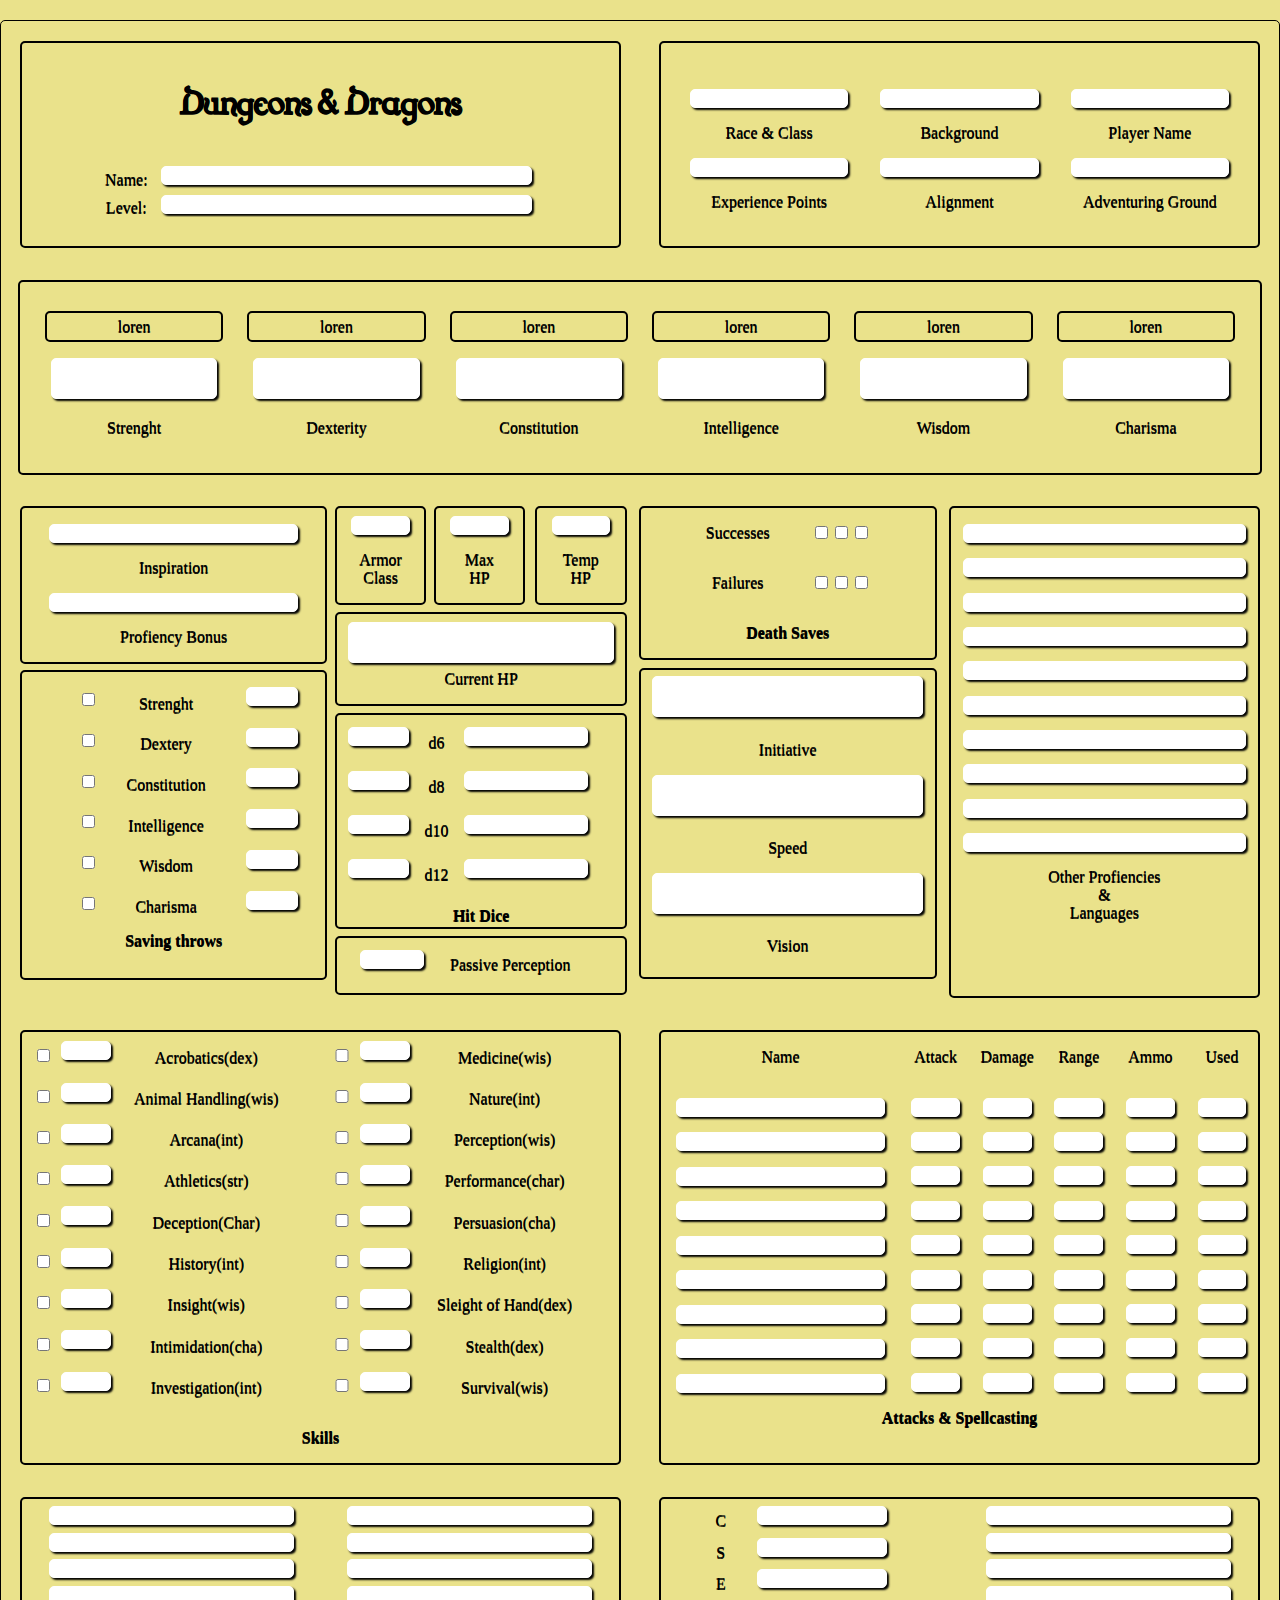
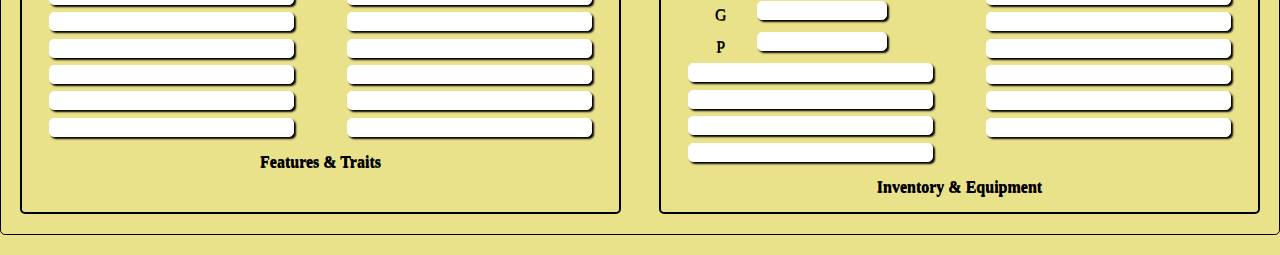
<file: index.html>
<!DOCTYPE html>
<html lang="en">

<head>
    <meta charset="UTF-8">
    <meta name="viewport" content="width=device-width, initial-scale=1.0">
    <meta http-equiv="X-UA-Compatible" content="ie=edge">
    <title>D&D Character Sheet</title>
    <link rel="stylesheet" href="css/common.css">
</head>

<body>
    <div class="table">
        <!-- Nome e level -->
        <div class="container-1 border row">
            <h1 class="DD-font">Dungeons & Dragons</h1>
            <div class="DD-sub">
                <div class="labels">Name: </div>
                <input class="inputs" type="text" name="char_name">
            </div>
            <div class="clearfix"></div>
            <div class="DD-sub">
                <div class="labels">Level: </div>
                <input class="inputs" type="number" name="char_level">
            </div>
        </div>
        <div class="clearfix-toggle-640"></div>

        <!-- Dados do personagem -->
        <div class="container-2 border row">
            <div class="sub-container">
                <input class="input-field" type="text" name="race_class">
                <p>Race & Class</p>
                <input class="input-field" type="text" name="exp">
                <p>Experience Points</p>
            </div>
            <div class="sub-container">
                <input class="input-field" type="text" name="background">
                <p>Background</p>
                <input class="input-field" type="text" name="alignment">
                <p>Alignment</p>
            </div>
            <div class="sub-container">
                <input class="input-field" type="text" name="player_name">
                <p>Player Name</p>
                <input class="input-field" type="text" name="adventure-group">
                <p>Adventuring Ground</p>
            </div>
        </div>
    </div>
    <div class="clearfix"></div>
    <!-- Atributos -->
    <div class="container-3 border">
        <div class="atrib-container">
            <p class="border atrib-labels">loren</p>
            <input class="input-field big-input" type="text" name="str">
            <p>Strenght</p>
        </div>
        <div class="atrib-container">
            <p class="border atrib-labels">loren</p>
            <input class="input-field big-input" type="text" name="dex">
            <p>Dexterity</p>
        </div>
        <div class="atrib-container">
            <p class="border atrib-labels">loren</p>
            <input class="input-field big-input" type="text" name="con">
            <p>Constitution</p>
        </div>
        <div class="clearfix-toggle-640"></div>
        <div class="atrib-container">
            <p class="border atrib-labels">loren</p>
            <input class="input-field big-input" type="text" name="int">
            <p>Intelligence</p>
        </div>
        <div class="atrib-container">
            <p class="border atrib-labels">loren</p>
            <input class="input-field big-input" type="text" name="wis">
            <p>Wisdom</p>
        </div>
        <div class="atrib-container">
            <p class="border atrib-labels">loren</p>
            <input class="input-field big-input" type="text" name="char">
            <p>Charisma</p>
        </div>
    </div>
    <!-- Inspiração e saving throws -->
    <div class="section-2 table break-table-960">
        <div class="container-4 row">
            <div class="sub-container4-1 border ">
                <input class="input-field" type="text" name="inspi">
                <p>Inspiration</p>
                <input class="input-field" type="text" name="profbonus">
                <p>Profiency Bonus</p>
            </div>
            <div class="sub-container4-2 border">
                <div class="sub-throws">
                    <div class="check-throws">
                        <input type="checkbox" name="check-str">
                    </div>
                    <div class="label-throws">
                        Strenght
                    </div>
                    <div class="input-throws">
                        <input class="input-throws-field" type="text" name="str-sav">
                    </div>
                </div>
                <div class="clearfix"></div>
                <div class="sub-throws">
                    <div class="check-throws">
                        <input type="checkbox" name="check-dex">
                    </div>
                    <div class="label-throws">
                        Dextery
                    </div>
                    <div class="input-throws">
                        <input class="input-throws-field" type="text" name="dex-sav">
                    </div>
                </div>
                <div class="clearfix"></div>
                <div class="sub-throws">
                    <div class="check-throws">
                        <input type="checkbox" name="check-con">
                    </div>
                    <div class="label-throws">
                        Constitution
                    </div>
                    <div class="input-throws">
                        <input class="input-throws-field" type="text" name="con-sav">
                    </div>
                </div>
                <div class="clearfix"></div>
                <div class="sub-throws">
                    <div class="check-throws">
                        <input type="checkbox" name="check-int">
                    </div>
                    <div class="label-throws">
                        Intelligence
                    </div>
                    <div class="input-throws">
                        <input class="input-throws-field" type="text" name="int-sav">
                    </div>
                </div>
                <div class="clearfix"></div>
                <div class="sub-throws">
                    <div class="check-throws">
                        <input type="checkbox" name="check-wis">
                    </div>
                    <div class="label-throws">
                        Wisdom
                    </div>
                    <div class="input-throws">
                        <input class="input-throws-field" type="text" name="wis-sav">
                    </div>
                </div>
                <div class="clearfix"></div>
                <div class="sub-throws">
                    <div class="check-throws">
                        <input type="checkbox" name="check-char">
                    </div>
                    <div class="label-throws">
                        Charisma
                    </div>
                    <div class="input-throws">
                        <input class="input-throws-field" type="text" name="char-sav">
                    </div>
                </div>
                <div class="clearfix"></div>
                <p class="title">Saving throws</p>
            </div>
        </div>
        <!-- HP -->
        <div class="container-5 row">
            <div class="sub-container-5-1">
                <div class="armor-div border">
                    <input class="sub-cont-5-input" type="number" name="armor_class">
                    <p>
                        Armor<br>Class
                    </p>
                </div>
                <div class="maxhp-div border">
                    <input class="sub-cont-5-input" type="number" name="max_hp">
                    <p>
                        Max<br>HP
                    </p>
                </div>
                <div class="temphp-div border">
                    <input class="sub-cont-5-input" type="number" name="temp_hp">
                    <p>
                        Temp<br>HP
                    </p>
                </div>
            </div>
            <div class="clearfix"></div>
            <div class="sub-container-5-2 border">
                <input class="big-input" type="number" name="current_hp"> Current HP
            </div>
            <div class="clearfix"></div>
            <div class="sub-container-5-3 border">
                <div class="sub-sub-container-5-3">
                    <input class="pre-d" type="number" name="pre_d6">
                    <p class="d-title">d6</p>
                    <input class="pos-d" type="number" name="pos_d6">
                </div>
                <div class="clearfix"></div>
                <div class="sub-sub-container-5-3">
                    <input class="pre-d" type="number" name="pre_d8">
                    <p class="d-title">d8</p>
                    <input class="pos-d" type="number" name="pos_d8">
                </div>
                <div class="clearfix"></div>
                <div class="sub-sub-container-5-3">
                    <input class="pre-d" type="number" name="pre_d10">
                    <p class="d-title">d10</p>
                    <input class="pos-d" type="number" name="pos_d10">
                </div>
                <div class="clearfix"></div>
                <div class="sub-sub-container-5-3">
                    <input class="pre-d" type="number" name="pre_d12">
                    <p class="d-title">d12</p>
                    <input class="pos-d" type="number" name="pos_d12">
                </div>
                <div class="clearfix"></div>
                <p class="title">Hit Dice</p>
            </div>
            <div class="clearfix"></div>
            <div class="sub-container-5-4 border">
                <input class="passive-input" type="number" name="passive-perc">
                <p class="passive-p">Passive Perception</p>
            </div>
        </div>
        <div class="clearfix-toggle-640"></div>
        <div class="container-6 row">
            <div class="container-6-1 border">
                <div class="sub-container-6-2">
                    <p class="title-death">Successes</p>
                    <input class="check-death" type="checkbox" name="succ-1">
                    <input class="check-death" type="checkbox" name="succ-2">
                    <input class="check-death" type="checkbox" name="succ-3">
                </div>
                <div class="clearfix"></div>
                <div class="sub-container-6-2">
                    <p class="title-death">Failures</p>
                    <input class="check-death" type="checkbox" name="fail-1">
                    <input class="check-death" type="checkbox" name="fail-2">
                    <input class="check-death" type="checkbox" name="fail-3">
                </div>
                <div class="clearfix"></div>
                <p class="title">Death Saves</p>
            </div>

            <div class="container-6-2 border">
                <input class="big-input" type="text" name="initiative">
                <p>Initiative</p>
                <input class="big-input" type="text" name="speed">
                <p>Speed</p>
                <input class="big-input" type="text" name="vision">
                <p>Vision</p>
            </div>
        </div>
        <div class="clearfix-toggle-960"></div>
        <div class="container-7 border row">
            <div class="container-7-split">
                <input class="other-prof" type="text" name="other_1">
                <input class="other-prof" type="text" name="other_2">
                <input class="other-prof" type="text" name="other_3">
                <input class="other-prof" type="text" name="other_4">
                <input class="other-prof" type="text" name="other_5">
            </div>
            <div class="clearfix-toggle-640"></div>
            <div class="container-7-split">
                <input class="other-prof" type="text" name="other_6">
                <input class="other-prof" type="text" name="other_7">
                <input class="other-prof" type="text" name="other_8">
                <input class="other-prof" type="text" name="other_9">
                <input class="other-prof" type="text" name="other_10">
            </div>
            <div class="clearfix"></div>
            <p>Other Profiencies <br> & <br> Languages</p>
        </div>
        <div class="clearfix clearfix-disable-960"></div>
    </div>
    <!--section 3-->
    <div class="section-3 table break-table-960">
        <div class="container-8 border row">
            <div class="sub-container-8">
                <div class="skill-div">
                    <input class="check-skill" type="checkbox" name="check-acro">
                    <input class="skill-input" type="text" name="input-acro">
                    <p class="skill-p">Acrobatics(dex)</p>
                </div>
                <div class="skill-div">
                    <input class="check-skill" type="checkbox" name="check-ah">
                    <input class="skill-input" type="text" name="input-ah">
                    <p class="skill-p">Animal Handling(wis)</p>
                </div>
                <div class="skill-div">
                    <input class="check-skill" type="checkbox" name="check-arca">
                    <input class="skill-input" type="text" name="input-arca">
                    <p class="skill-p">Arcana(int)</p>
                </div>
                <div class="skill-div">
                    <input class="check-skill" type="checkbox" name="check-ath">
                    <input class="skill-input" type="text" name="input-ath">
                    <p class="skill-p">Athletics(str)</p>
                </div>
                <div class="skill-div">
                    <input class="check-skill" type="checkbox" name="check-dec">
                    <input class="skill-input" type="text" name="input-dec">
                    <p class="skill-p">Deception(Char)</p>
                </div>
                <div class="skill-div">
                    <input class="check-skill" type="checkbox" name="check-his">
                    <input class="skill-input" type="text" name="input-his">
                    <p class="skill-p">History(int)</p>
                </div>
                <div class="skill-div">
                    <input class="check-skill" type="checkbox" name="check-ins">
                    <input class="skill-input" type="text" name="input-ins">
                    <p class="skill-p">Insight(wis)</p>
                </div>
                <div class="skill-div">
                    <input class="check-skill" type="checkbox" name="check-intim">
                    <input class="skill-input" type="text" name="input-intim">
                    <p class="skill-p">Intimidation(cha)</p>
                </div>
                <div class="skill-div">
                    <input class="check-skill" type="checkbox" name="check-inves">
                    <input class="skill-input" type="text" name="input-inves">
                    <p class="skill-p">Investigation(int)</p>
                </div>
            </div>
            <div class="sub-container-8">
                <div class="skill-div">
                    <input class="check-skill" type="checkbox" name="check-med">
                    <input class="skill-input" type="text" name="input-med">
                    <p class="skill-p">Medicine(wis)</p>
                </div>
                <div class="skill-div">
                    <input class="check-skill" type="checkbox" name="check-nat">
                    <input class="skill-input" type="text" name="input-nat">
                    <p class="skill-p">Nature(int)</p>
                </div>
                <div class="skill-div">
                    <input class="check-skill" type="checkbox" name="check-perc">
                    <input class="skill-input" type="text" name="input-perc">
                    <p class="skill-p">Perception(wis)</p>
                </div>
                <div class="skill-div">
                    <input class="check-skill" type="checkbox" name="check-Perf">
                    <input class="skill-input" type="text" name="input-perf">
                    <p class="skill-p">Performance(char)</p>
                </div>
                <div class="skill-div">
                    <input class="check-skill" type="checkbox" name="check-pers">
                    <input class="skill-input" type="text" name="input-pers">
                    <p class="skill-p">Persuasion(cha)</p>
                </div>
                <div class="skill-div">
                    <input class="check-skill" type="checkbox" name="check-rel">
                    <input class="skill-input" type="text" name="input-rel">
                    <p class="skill-p">Religion(int)</p>
                </div>
                <div class="skill-div">
                    <input class="check-skill" type="checkbox" name="check-soh">
                    <input class="skill-input" type="text" name="input-soh">
                    <p class="skill-p">Sleight of Hand(dex)</p>
                </div>
                <div class="skill-div">
                    <input class="check-skill" type="checkbox" name="check-steal">
                    <input class="skill-input" type="text" name="input-steal">
                    <p class="skill-p">Stealth(dex)</p>
                </div>
                <div class="skill-div">
                    <input class="check-skill" type="checkbox" name="check-surv">
                    <input class="skill-input" type="text" name="input-surv">
                    <p class="skill-p">Survival(wis)</p>
                </div>
            </div>
            <div class="clearfix"></div>
            <p class="title">Skills</p>
        </div>
        <div class="clearfix-toggle-960"></div>
        <div class="container-9 border row">
            <div class="sub-container-9-1">
                <p>Name</p>
                <input class="equip-input-name" type="text" name="equip-name-1">
                <input class="equip-input-name" type="text" name="equip-name-2">
                <input class="equip-input-name" type="text" name="equip-name-3">
                <input class="equip-input-name" type="text" name="equip-name-4">
                <input class="equip-input-name" type="text" name="equip-name-5">
                <input class="equip-input-name" type="text" name="equip-name-6">
                <input class="equip-input-name" type="text" name="equip-name-7">
                <input class="equip-input-name" type="text" name="equip-name-8">
                <input class="equip-input-name" type="text" name="equip-name-9">
            </div>
            <div class="sub-container-9-2">
                <p>Attack</p>
                <input class="equip-input" type="text" name="equip-atk-1">
                <input class="equip-input" type="text" name="equip-atk-2">
                <input class="equip-input" type="text" name="equip-atk-3">
                <input class="equip-input" type="text" name="equip-atk-4">
                <input class="equip-input" type="text" name="equip-atk-5">
                <input class="equip-input" type="text" name="equip-atk-6">
                <input class="equip-input" type="text" name="equip-atk-7">
                <input class="equip-input" type="text" name="equip-atk-8">
                <input class="equip-input" type="text" name="equip-atk-9">
            </div>
            <div class="sub-container-9-3">
                <p>Damage</p>
                <input class="equip-input" type="text" name="equip-dam-1">
                <input class="equip-input" type="text" name="equip-dam-2">
                <input class="equip-input" type="text" name="equip-dam-3">
                <input class="equip-input" type="text" name="equip-dam-4">
                <input class="equip-input" type="text" name="equip-dam-5">
                <input class="equip-input" type="text" name="equip-dam-6">
                <input class="equip-input" type="text" name="equip-dam-7">
                <input class="equip-input" type="text" name="equip-dam-8">
                <input class="equip-input" type="text" name="equip-dam-9">
            </div>
            <div class="sub-container-9-4">
                <p>Range</p>
                <input class="equip-input" type="text" name="equip-range-1">
                <input class="equip-input" type="text" name="equip-range-2">
                <input class="equip-input" type="text" name="equip-range-3">
                <input class="equip-input" type="text" name="equip-range-4">
                <input class="equip-input" type="text" name="equip-range-5">
                <input class="equip-input" type="text" name="equip-range-6">
                <input class="equip-input" type="text" name="equip-range-7">
                <input class="equip-input" type="text" name="equip-range-8">
                <input class="equip-input" type="text" name="equip-range-9">
            </div>
            <div class="sub-container-9-5">
                <p>Ammo</p>
                <input class="equip-input" type="text" name="equip-ammo-1">
                <input class="equip-input" type="text" name="equip-ammo-2">
                <input class="equip-input" type="text" name="equip-ammo-3">
                <input class="equip-input" type="text" name="equip-ammo-4">
                <input class="equip-input" type="text" name="equip-ammo-5">
                <input class="equip-input" type="text" name="equip-ammo-6">
                <input class="equip-input" type="text" name="equip-ammo-7">
                <input class="equip-input" type="text" name="equip-ammo-8">
                <input class="equip-input" type="text" name="equip-ammo-9">
            </div>
            <div class="sub-container-9-6">
                <p>Used</p>
                <input class="equip-input" type="text" name="equip-used-1">
                <input class="equip-input" type="text" name="equip-used-2">
                <input class="equip-input" type="text" name="equip-used-3">
                <input class="equip-input" type="text" name="equip-used-4">
                <input class="equip-input" type="text" name="equip-used-5">
                <input class="equip-input" type="text" name="equip-used-6">
                <input class="equip-input" type="text" name="equip-used-7">
                <input class="equip-input" type="text" name="equip-used-8">
                <input class="equip-input" type="text" name="equip-used-9">
            </div>
            <div class="clearfix"></div>
            <p class="title">Attacks & Spellcasting</p>
        </div>
    </div>
    <div class="section-4 table break-table-960">
        <div class="container-10 border row">
            <div class="sub-container-10-11">
                <input class="trait-inv-input" type="text" name="trait-1">
                <input class="trait-inv-input" type="text" name="trait-2">
                <input class="trait-inv-input" type="text" name="trait-3">
                <input class="trait-inv-input" type="text" name="trait-4">
                <input class="trait-inv-input" type="text" name="trait-5">
                <input class="trait-inv-input" type="text" name="trait-6">
                <input class="trait-inv-input" type="text" name="trait-7">
                <input class="trait-inv-input" type="text" name="trait-8">
                <input class="trait-inv-input" type="text" name="trait-9">
            </div>
            <div class="sub-container-10-11">
                <input class="trait-inv-input" type="text" name="trait-10">
                <input class="trait-inv-input" type="text" name="trait-11">
                <input class="trait-inv-input" type="text" name="trait-12">
                <input class="trait-inv-input" type="text" name="trait-13">
                <input class="trait-inv-input" type="text" name="trait-14">
                <input class="trait-inv-input" type="text" name="trait-15">
                <input class="trait-inv-input" type="text" name="trait-16">
                <input class="trait-inv-input" type="text" name="trait-17">
                <input class="trait-inv-input" type="text" name="trait-18">
            </div>
            <div class="clearfix"></div>
            <p class="title">Features & Traits</p>
        </div>
        <div class="container-11 border row">
            <div class="sub-container-10-11">
                <div class="inv-div">
                    <div class="inv-div-p">C</div>
                    <input class="inv-input" type="number" name="inv-div-c">
                </div>
                <div class="clearfix"></div>
                <div class="inv-div">
                    <div class="inv-div-p">S</div>
                    <input class="inv-input" type="number" name="inv-div-s">
                </div>
                <div class="clearfix"></div>
                <div class="inv-div">
                    <div class="inv-div-p">E</div>
                    <input class="inv-input" type="number" name="inv-div-e">
                </div>
                <div class="clearfix"></div>
                <div class="inv-div">
                    <div class="inv-div-p">G</div>
                    <input class="inv-input" type="number" name="inv-div-g">
                </div>
                <div class="clearfix"></div>
                <div class="inv-div">
                    <div class="inv-div-p">P</div>
                    <input class="inv-input" type="number" name="inv-div-p">
                </div>
                <div class="clearfix"></div>

                <input class="trait-inv-input" type="text" name="inv-1">
                <input class="trait-inv-input" type="text" name="inv-2">
                <input class="trait-inv-input" type="text" name="inv-3">
                <input class="trait-inv-input" type="text" name="inv-4">
            </div>
            <div class="sub-container-10-11">
                <input class="trait-inv-input" type="text" name="inv-5">
                <input class="trait-inv-input" type="text" name="inv-6">
                <input class="trait-inv-input" type="text" name="inv-7">
                <input class="trait-inv-input" type="text" name="inv-8">
                <input class="trait-inv-input" type="text" name="inv-9">
                <input class="trait-inv-input" type="text" name="inv-10">
                <input class="trait-inv-input" type="text" name="inv-11">
                <input class="trait-inv-input" type="text" name="inv-12">
                <input class="trait-inv-input" type="text" name="inv-13">
            </div>
            <div class="clearfix"></div>
            <p class="title">Inventory & Equipment</p>
        </div>
    </div>
</body>

</html>
</file>
<file: css/common.css>
@font-face {
    font-family: DUNG;
    src: url("../font/DUNGRG.TTF");
}

html,
body {
    max-width: 1280px;
    min-width: 640px;
    margin: 20px auto 20px auto;
}

body {
    background-color: #EAE28B;
    text-shadow: 0px 1px black;
    color: black;
}

html {
    border: 1px solid black;
    border-radius: 5px;
}

input[type="number"]::-webkit-outer-spin-button,
input[type="number"]::-webkit-inner-spin-button {
    -webkit-appearance: none;
    margin: 0;
    background-color: white;
    border: 1px solid white;
    border-radius: 5px;
    box-shadow: 2px 2px 2px;
    text-align: center;
}

input[type="number"] {
    -moz-appearance: textfield;
    background-color: white;
    border: 1px solid white;
    border-radius: 5px;
    box-shadow: 2px 2px 2px;
    text-align: center;
}

input:focus,
select:focus,
textarea:focus,
button:focus {
    outline: none;
}

.table {
    display: flex;
}

.row {
    align-items: stretch;
    flex: 1
}


/* input {
    text-align: center;
    background-color: #FFFEAA;
    color: #000000;
    font-weight: bold;
} */

input[type="text"] {
    background-color: white;
    border: 1px solid white;
    border-radius: 5px;
    box-shadow: 2px 2px 2px;
    text-align: center;
}

.border {
    border: 2px solid black;
    border-radius: 5px;
}

.container-1 {
    text-align: center;
    width: 34%;
    float: left;
    margin: 0 1.5% 0 1.5%;
    padding: 0 1% 5px 1%;
    overflow: hidden;
}

.DD-font {
    font-family: DUNG;
    font-size: 3em;
}

.labels {
    width: 15%;
    margin-top: 1%;
    float: left;
}

.inputs {
    width: 80%;
    float: left;
}

.DD-sub {
    width: 80%;
    margin: 0 auto;
    margin-top: 1%;
    overflow: hidden;
}

.input-field {
    width: 80%;
}

.container-2 {
    width: 55%;
    float: left;
    text-align: center;
    padding: 2.5% 1% 1.5% 1%;
    margin: 0 1.5% 0 1.5%;
    overflow: hidden;
}

.sub-container {
    float: left;
    text-align: center;
    width: 33.3333333333%;
    margin-top: 2.5%;
}

.container-3 {
    width: 95%;
    padding: 1% 1% 1.5% 1%;
    margin: 2.5% auto 0 auto;
    text-align: center;
    overflow: hidden;
}

.atrib-labels {
    padding: 2.5% 0;
}

.container-4 {
    width: 20%;
    margin: 0 0 0 1.5%;
    text-align: center;
    float: left;
}

.sub-container4-1 {
    padding-top: 5%;
}

.sub-container4-2 {
    text-align: center;
    margin-top: 2%;
    padding-bottom: 4%;
    overflow: hidden;
}

.title {
    font-weight: bold;
}

.sub-throws {
    padding-top: 5%;
}

.check-throws {
    float: left;
    width: 25%;
    text-align: right;
    padding-top: 1%;
}

.label-throws {
    float: left;
    width: 40%;
    margin: 2.5% 0 0 2.5%;
}

.input-throws {
    float: left;
    width: 30%;
    margin: 0 2.5% 0 0;
}

.input-throws-field {
    width: 50%;
}

.atrib-container {
    width: 14.666666666666%;
    float: left;
    margin: 0 1%;
}

.container-5 {
    width: 30%;
    text-align: center;
    float: left;
}

.sub-container-5-1 {
    width: 95%;
    margin: 0 2.5% 0 2.5%;
    height: 15%;
}

.sub-container-5-2 {
    width: 94%;
    margin: 2.5% 2.5% 0 2.5%;
    padding-top: 2.5%;
    padding-bottom: 2.5%;
    height: 15%;
}

.sub-container-5-3 {
    width: 94%;
    margin: 2.5% 2.5% 0 2.5%;
    height: 43%;
    overflow: hidden;
}

.sub-cont-5-input {
    width: 60%;
}

.sub-container-5-4 {
    width: 94%;
    margin: 2.5% 2.5% 0 2.5%;
    height: 11%;
    overflow: hidden;
}

.passive-input {
    width: 20%;
    float: left;
    margin-top: 4%;
    margin-left: 8%;
}

.passive-p {
    width: 60%;
    float: left;
    margin-top: 6%;
}

.armor-div {
    width: 30%;
    margin: 0 2.5% 0 0;
    padding-top: 2.5%;
    float: left;
}

.maxhp-div {
    width: 30%;
    float: left;
    padding-top: 2.5%;
}

.temphp-div {
    width: 30%;
    margin: 0 0 0 2.5%;
    padding-top: 2.5%;
    float: right;
}

.big-input {
    font-size: 2em;
    width: 90%;
    margin-bottom: 2.5%;
}

.pre-d {
    float: left;
    width: 19%;
    margin-left: 4%;
}

.d-title {
    float: left;
    margin: 2.5% auto;
    width: 19%;
}

.pos-d {
    width: 41%;
    float: left;
}

.sub-sub-container-5-3 {
    margin-top: 4%;
}

.container-6 {
    float: left;
    width: 20%;
    text-align: center;
}

.container-6-1 {
    margin-top: 2.5%;
    overflow: hidden;
    text-align: center;
    margin: 0 1.5% 0 1.5%;
}

.sub-container-6-1 {
    width: 80%;
    margin: auto;
}

.title-death {
    float: left;
    width: 50%;
    margin-left: 8%;
}

.check-death {
    margin-top: 6%;
    float: left;
}

.container-6-2 {
    float: left;
    margin: 2.5% 1.5% 0 1.5%;
    padding-top: 2%;
    padding-bottom: 2%;
    text-align: center;
    overflow: hidden;
}

.container-7 {
    width: 26%;
    float: left;
    margin: 0 1.5% 0 0.6%;
    text-align: center;
}

.section-2 {
    margin-top: 2.5%;
    overflow: hidden;
}

.other-prof {
    width: 90%;
    margin-top: 5%;
}

.section-3 {
    width: 100%;
    overflow: hidden;
    margin-top: 2.5%;
}

.container-8 {
    width: 46%;
    float: left;
    text-align: center;
    margin: 0 1.5% 0 1.5%;
}

.sub-container-8 {
    float: left;
    width: 50%;
}

.skill-div {
    margin: 3% 1% 0 1%;
}

.check-skill {
    width: 10%;
    float: left;
    margin-top: 2.5%;
}

.skill-input {
    width: 15%;
    float: left;
}

.skill-p {
    width: 65%;
    float: left;
    margin-top: 2.5%;
}

.container-9 {
    width: 47%;
    float: left;
    text-align: center;
    margin: 0 1.5% 0 1.5%;
}

.sub-container-9-1 {
    width: 40%;
    float: left;
}

.sub-container-9-2 {
    width: 12%;
    float: left;
}

.sub-container-9-3 {
    width: 12%;
    float: left;
}

.sub-container-9-4 {
    width: 12%;
    float: left;
}

.sub-container-9-5 {
    width: 12%;
    float: left;
}

.sub-container-9-6 {
    width: 12%;
    float: left;
}

.equip-input-name {
    width: 85%;
    margin-top: 6.5%;
}

.equip-input {
    width: 60%;
    margin-top: 21.5%;
}

.section-4 {
    width: 100%;
    text-align: center;
    margin: 2.5% 0 0 0;
    overflow: hidden;
}

.container-10 {
    width: 46%;
    float: left;
    margin: 0 1.5% 0 1.5%;
}

.sub-container-10-11 {
    width: 50%;
    float: left;
}

.trait-inv-input {
    width: 80%;
    margin-top: 2.5%;
}

.container-11 {
    width: 47%;
    float: left;
    margin: 0 1.5% 0 1.5%;
}

.inv-div {
    width: 80%;
    margin-top: 2.5%;
}

.inv-div-p {
    width: 30%;
    float: left;
    margin-left: 10%;
    margin-top: 2.5%;
}

.inv-input {
    width: 52%;
    float: left;
}

.clearfix {
    clear: both;
}

@media screen and (max-width: 960px) {
    .container-7 {
        flex: 0;
        align-items: unset;
    }
    .DD-sub {
        width: 95%;
    }
    .section-3 {
        margin-top: 0;
    }
    .clearfix-toggle-960 {
        clear: both;
    }
    .break-table-960 {
        display: block;
    }
    .container-4 {
        width: 31.333333%;
        margin: 0 0 0 1.5%;
    }
    .container-5 {
        width: 31.333333%;
        margin: 0 1.5% 0 1.5%;
    }
    .container-6 {
        width: 31.333333%;
        margin: 0 1.5% 0 0;
    }
    .container-7 {
        width: 96%;
        float: none;
        margin: 2.5% auto;
    }
    .container-7-split {
        float: left;
        margin: 1.5% 2.5% 0 2.5%;
        width: 45%;
    }
    .other-prof {
        margin: 1%;
    }
    .container-8 {
        width: 96%;
        float: none;
        margin: 0 auto;
    }
    .container-9 {
        width: 96%;
        margin: 2.5% auto 0 auto;
        float: none
    }
    .container-10 {
        width: 96%;
        margin: 0 auto;
        float: none;
    }
    .container-11 {
        width: 96%;
        margin: 2.5% auto;
        float: none;
    }
    .equip-input {
        margin-top: 8.5%;
    }
    .equip-input-name {
        margin-top: 2.5%;
    }
}

@media screen and (max-width: 640px) {
    html,
    body {
        width: 640px;
    }
    html {
        border: none;
    }
    .container-1 {
        width: 95%;
        float: none;
        margin: 0 auto 5% auto;
        margin-bottom: 5%;
    }
    .container-2 {
        margin: 0 auto 5% auto;
        width: 95%;
        float: none;
    }
    .container-3 {
        width: 95%;
        margin: 0 auto;
    }
    .clearfix-toggle-960 {
        clear: none;
    }
    .clearfix-toggle-640 {
        clear: both;
    }
    .check-death {
        margin-top: 9%;
    }
    .container-4 {
        margin: 0 0 0 2.5%;
        width: 46.25%;
    }
    .container-5 {
        margin: 0 2.5% 0 2.5%;
        width: 46.25%;
    }
    .container-6 {
        margin: 2.5% 0 0 2.5%;
        width: 30%;
    }
    .container-7 {
        float: left;
        margin: 2.5% 2.5% 0 2.5%;
        width: 61%;
    }
    .other-prof {
        margin-top: 2%;
    }
    .section-3 {
        margin-top: 2.5%;
    }
    .container-7-split {
        width: 95%;
        margin: 0 auto;
        float: none;
    }
    .atrib-container {
        width: 31.333333%;
    }
    .table {
        display: block;
    }
}
</file>
